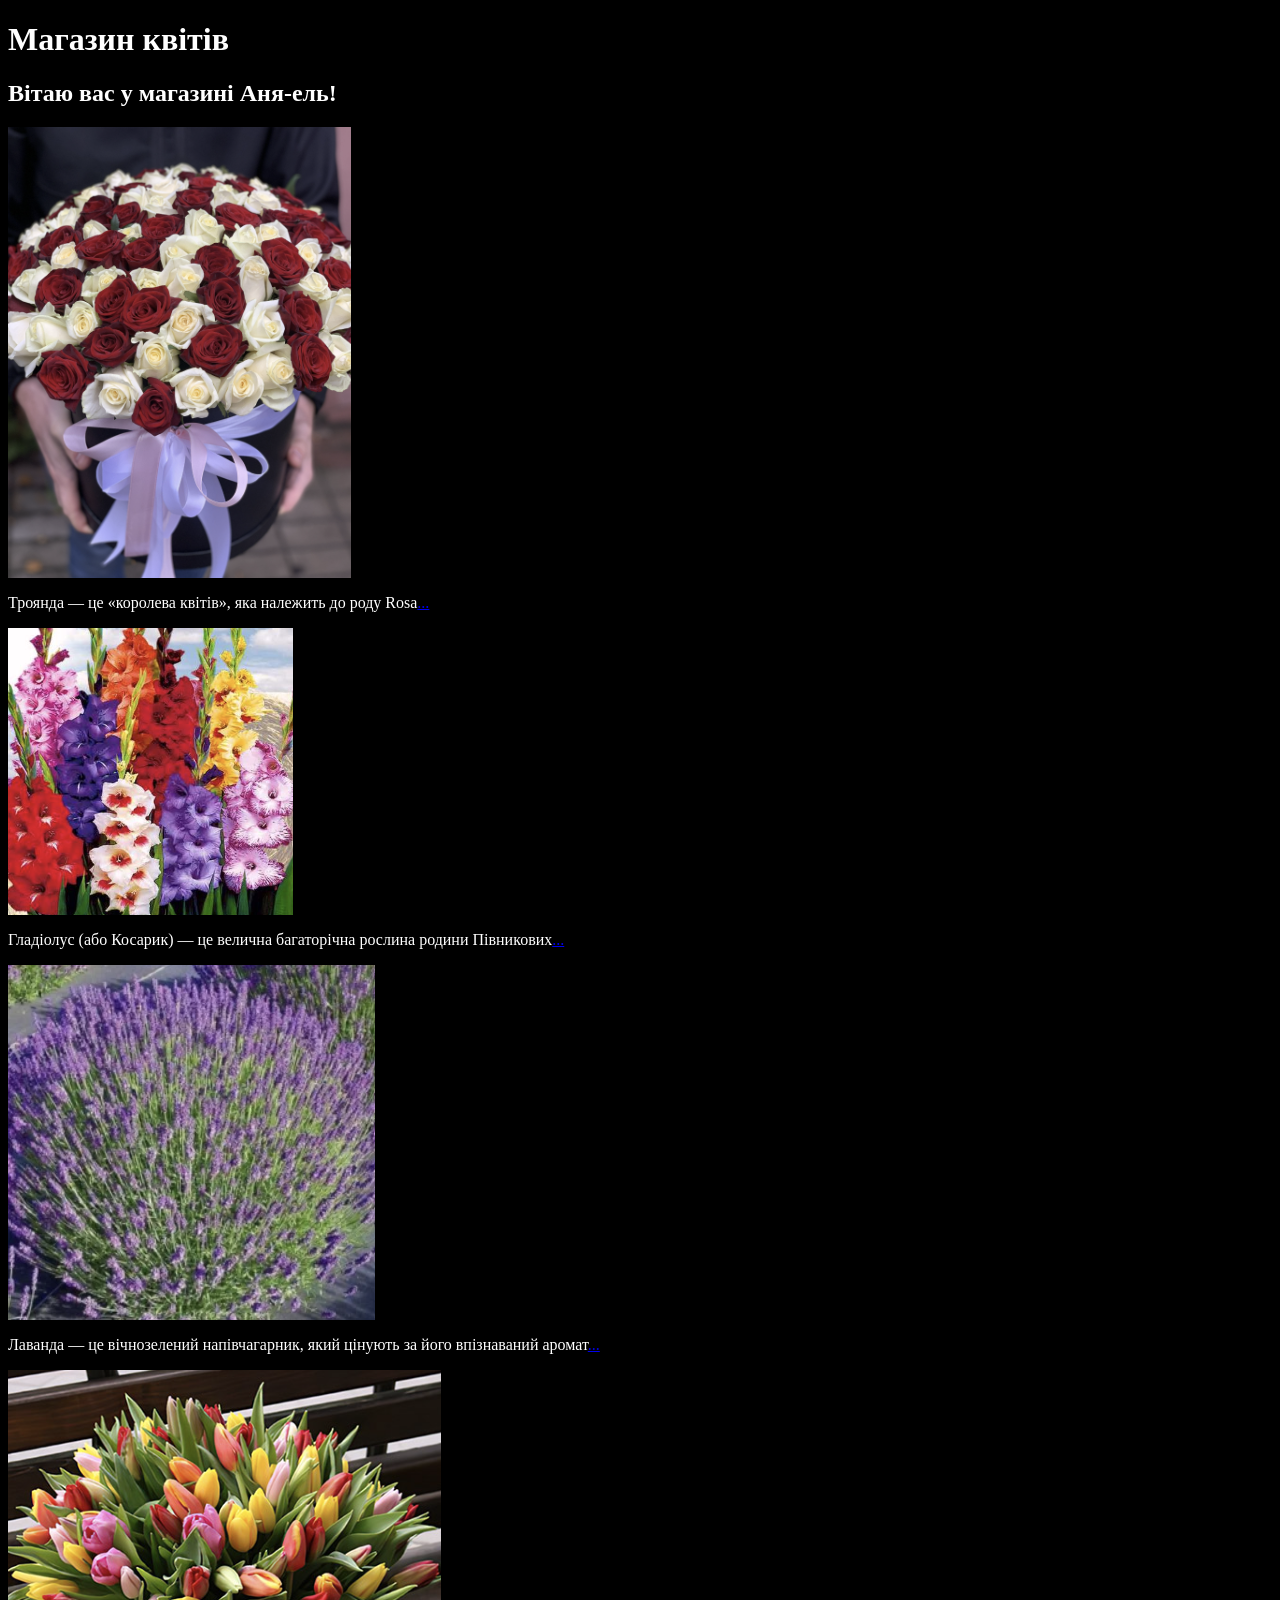
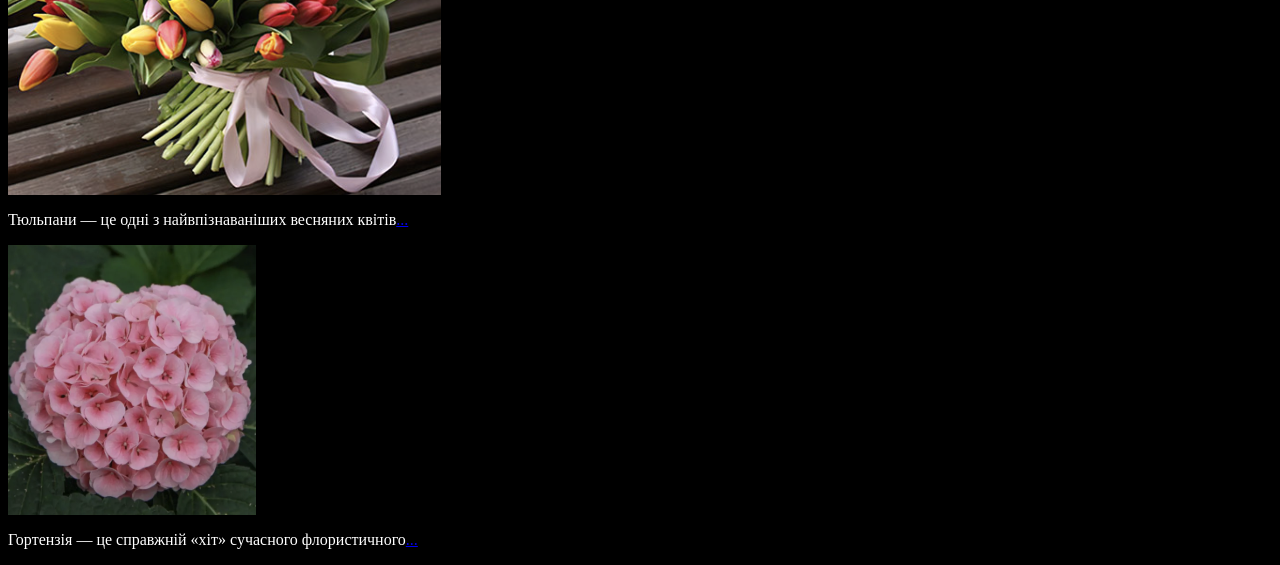
<file: index.html>
<!DOCTYPE html>
<html lang="uk">
<head>
    <meta charset="UTF-8">
    <meta name="viewport" content="width=device-width, initial-scale=1.0">
    <title>Магазин квітів</title>
<link rel="stylesheet" href="style1.css">
</head>
<body>
    <header>
        
        <h1>Магазин квітів</h1>
    </header>
<main> 
    <h2 class="Anya-el">Вітаю вас у магазині Аня-ель!</h2>
    <img src="0004.png">
    <p>Троянда — це «королева квітів», яка належить до роду Rosa<a href="page2.html">...</a></p>

    <img src="0007.png">
    <p>Гладіолус (або Косарик) — це велична багаторічна рослина родини Півникових<a href="page3.html">...</a></p>
    
    <img src="0009.png">
    <p>Лаванда — це вічнозелений напівчагарник, який цінують за його впізнаваний аромат<a href="#">...</a></p>
   
    <img src="0006.png">
    <p>Тюльпани — це одні з найвпізнаваніших весняних квітів<a href="#">...</a></p>
   
    <img src="0008.png">
    <p>Гортензія — це справжній «хіт» сучасного флористичного<a href="#">...</a></p>
    
</main>
</body>
</html>
</file>
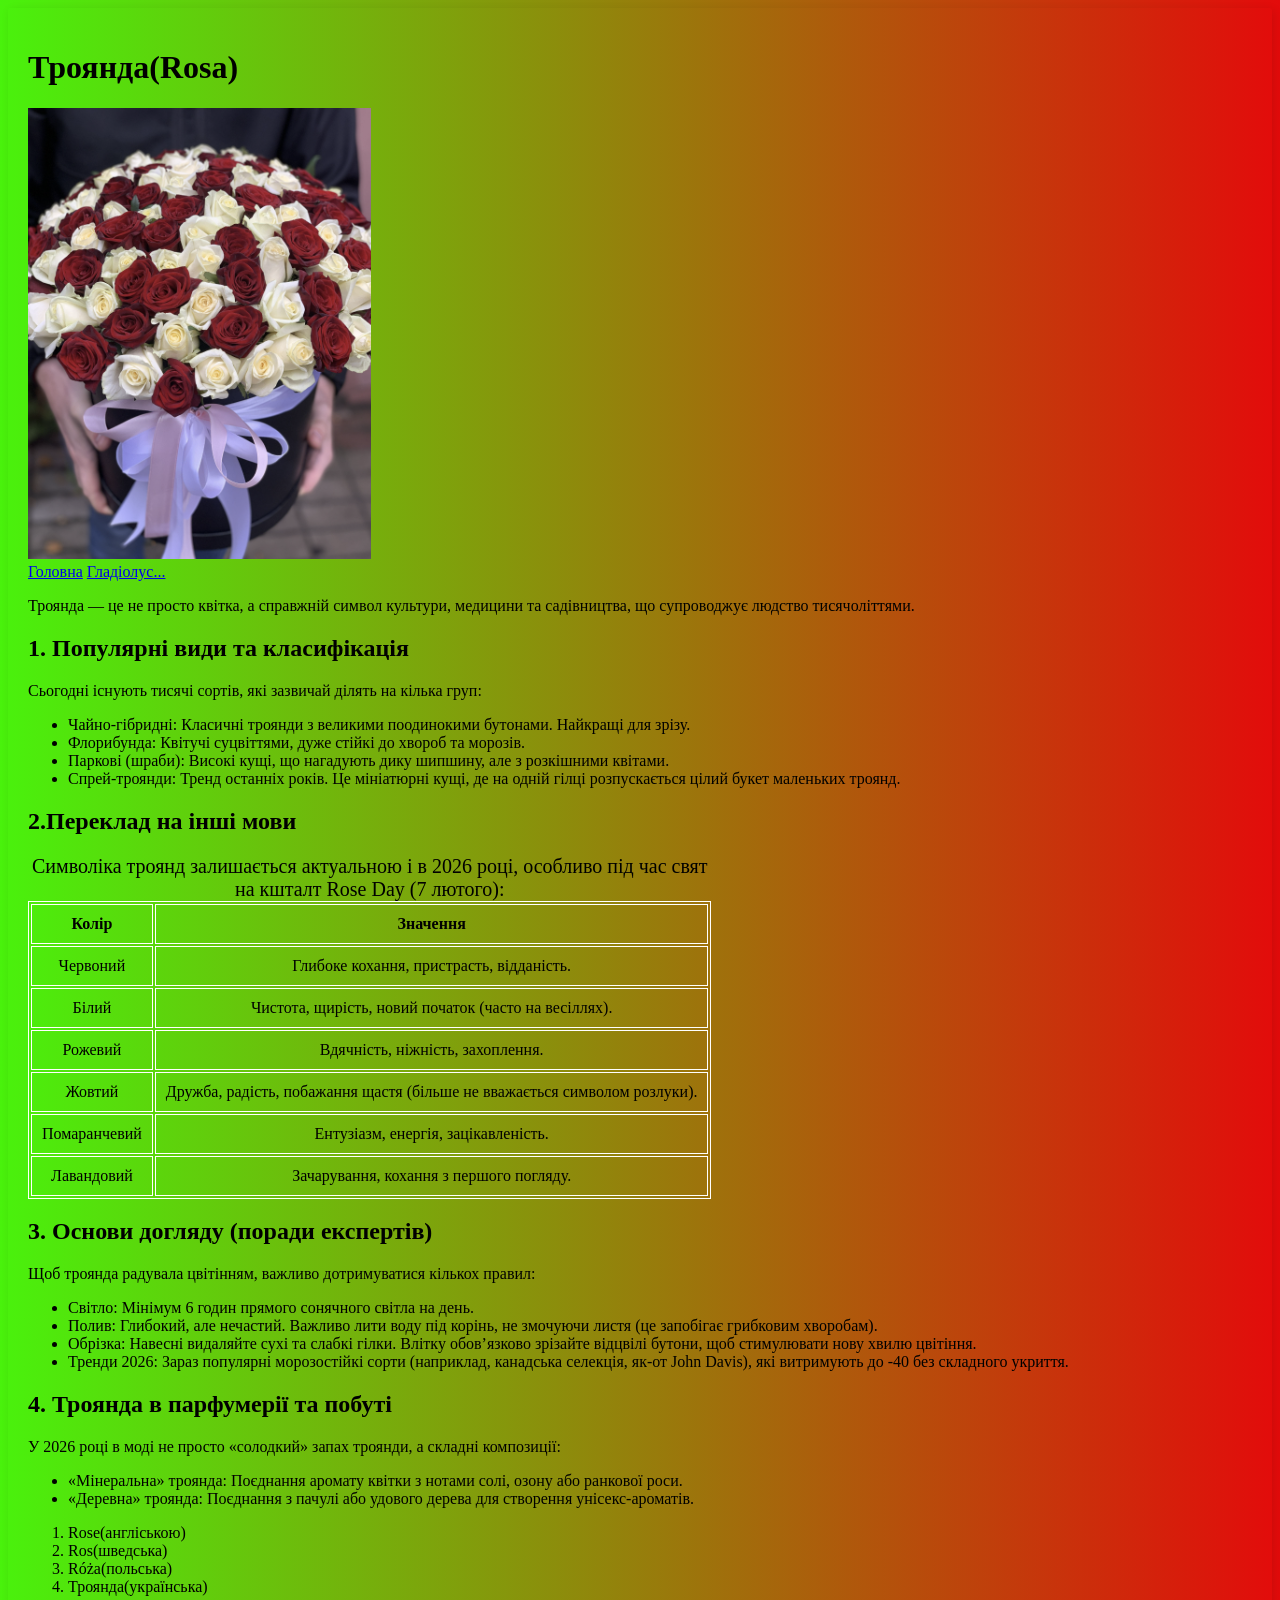
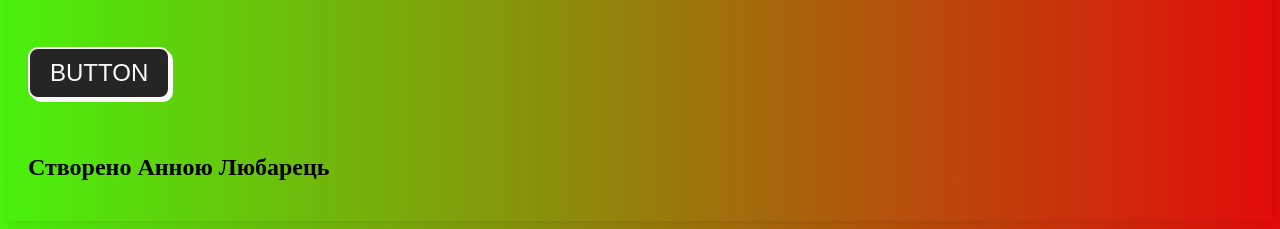
<file: page2.html>
<!DOCTYPE html>
<html lang="uk">
<head>
    <meta charset="UTF-8">
    <meta name="viewport" content="width=device-width, initial-scale=1.0">
    <title>Троянда(Rosa)</title>
   <link rel="stylesheet" href="style2.css">
</head>
<body>
    <header>
        
        <h1>Троянда(Rosa)</h1>
        <img src="0004.png">
    </header>
    <nav>
        <a href="index.html">Головна</a>
        <a href="page3.html">Гладіолус...</a>
    </nav>
<main>
<p>Троянда — це не просто квітка, а справжній символ культури, медицини та садівництва, що супроводжує людство тисячоліттями.</p>
<h2>1. Популярні види та класифікація</h2>
<p>Сьогодні існують тисячі сортів, які зазвичай ділять на кілька груп:</p>
<ul>
<li>Чайно-гібридні: Класичні троянди з великими поодинокими бутонами. Найкращі для зрізу.</li>
<li>Флорибунда: Квітучі суцвіттями, дуже стійкі до хвороб та морозів.</li>
<li>Паркові (шраби): Високі кущі, що нагадують дику шипшину, але з розкішними квітами.</li>
<li>Спрей-троянди: Тренд останніх років. Це мініатюрні кущі, де на одній гілці розпускається цілий букет маленьких троянд.</li>
</ul>
<h2>2.Переклад на інші мови</h2>
<table>
<caption>Символіка троянд залишається актуальною і в 2026 році, особливо під час свят на кшталт Rose Day (7 лютого):</caption>
<thead>
  <tr>
    <th>Колір</th>
    <th>Значення</th>
  </tr>
</thead>
<tr>
  <td>Червоний</td>
  <td>Глибоке кохання, пристрасть, відданість.</td>
</tr> 
<tr>
  <td>Білий</td>
  <td>Чистота, щирість, новий початок (часто на весіллях).</td>
</tr>
<tr>
  <td>Рожевий</td>
  <td>Вдячність, ніжність, захоплення.</td>
</tr> 
<tr>
  <td>Жовтий</td>
  <td>Дружба, радість, побажання щастя (більше не вважається символом розлуки).</td>
</tr> 
<tr>
  <td>Помаранчевий</td>
  <td>Ентузіазм, енергія, зацікавленість.</td>
</tr>
<tr>
  <td>Лавандовий</td>
  <td>Зачарування, кохання з першого погляду.</td>
</tr> 
</table>
<h2>3. Основи догляду (поради експертів)</h2>
<p>Щоб троянда радувала цвітінням, важливо дотримуватися кількох правил:</p>
<ul>
    <li>Світло: Мінімум 6 годин прямого сонячного світла на день.</li>
    <li>Полив: Глибокий, але нечастий. Важливо лити воду під корінь, не змочуючи листя (це запобігає грибковим хворобам).</li>
    <li>Обрізка: Навесні видаляйте сухі та слабкі гілки. Влітку обов’язково зрізайте відцвілі бутони, щоб стимулювати нову хвилю цвітіння.</li>
    <li>Тренди 2026: Зараз популярні морозостійкі сорти (наприклад, канадська селекція, як-от John Davis), які витримують до -40 без складного укриття.</li>
</ul>
<h2>4. Троянда в парфумерії та побуті</h2>
<p>У 2026 році в моді не просто «солодкий» запах троянди, а складні композиції:</p>
<ul>
    <li>«Мінеральна» троянда: Поєднання аромату квітки з нотами солі, озону або ранкової роси.</li>
    <li>«Деревна» троянда: Поєднання з пачулі або удового дерева для створення унісекс-ароматів.</li>
</ul>
<ol>
<li>Rose(англіською)</li>
<li>Ros(шведська)</li>
<li>Róża(польська)</li>
<li>Троянда(українська)</li>
</ol>
<button>Button</button>

</main>
<footer>
    <h2>Створено Анною Любарець</h2>
</footer>
</body>
</html>
</file>
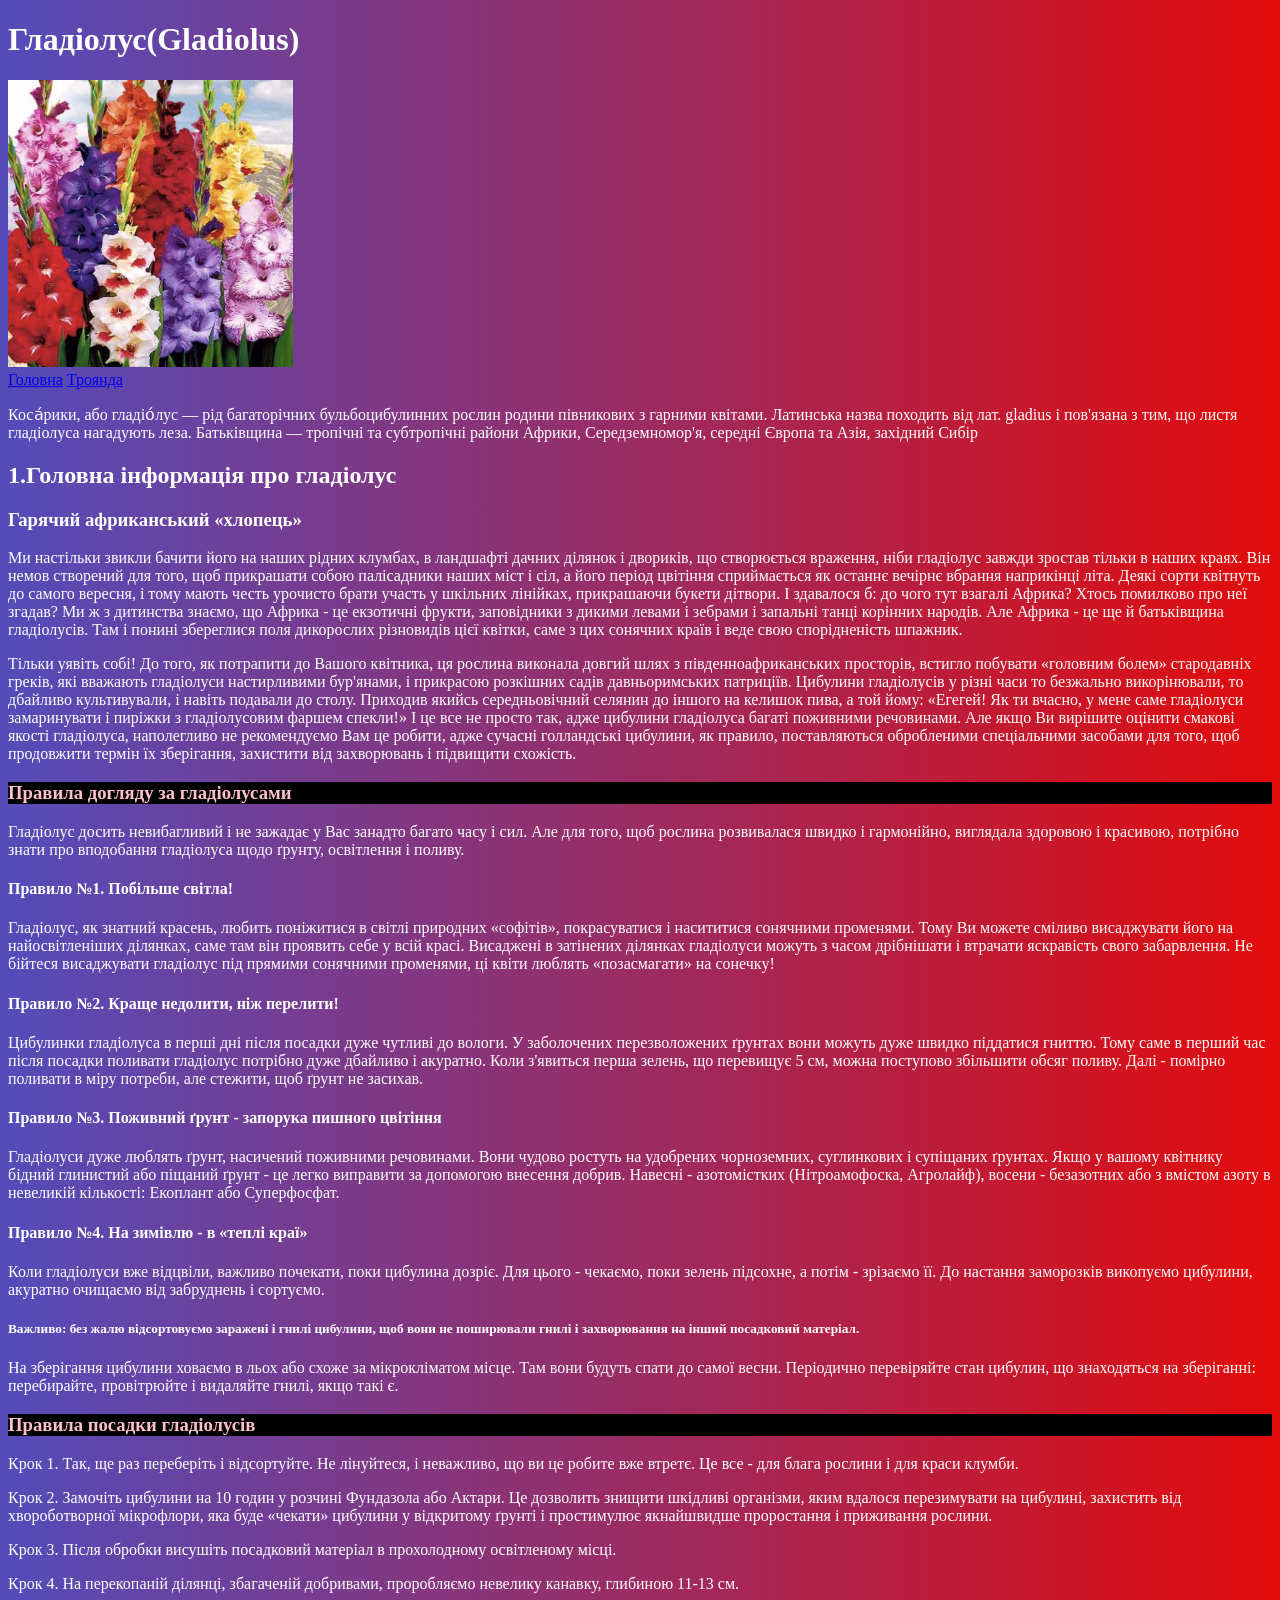
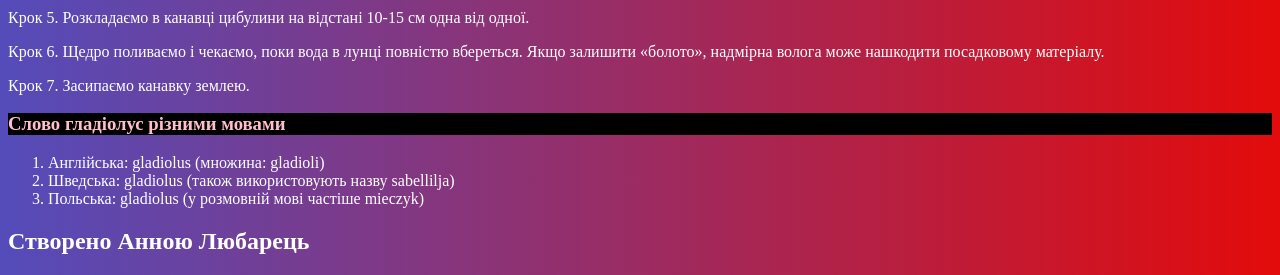
<file: page3.html>
<!DOCTYPE html>
<html lang="uk">
<head>
    <meta charset="UTF-8">
    <meta name="viewport" content="width=device-width, initial-scale=1.0">
    <title>Гладіолус(Gladiolus)</title>
   <link rel="stylesheet" href="style3.css">
</head>
<body>
    <header>
        
        <h1>Гладіолус(Gladiolus)</h1>
        <img src="0007.png">
    </header>
    <nav>
        <a href="index.html">Головна</a>
        <a href="page2.html">Троянда</a>
    </nav>
<main>
<p>Коса́рики, або гладіо́лус — рід багаторічних бульбоцибулинних рослин родини півникових з гарними квітами. Латинська назва походить від лат. gladius і пов'язана з тим, що листя гладіолуса нагадують леза. Батьківщина — тропічні та субтропічні райони Африки, Середземномор'я, середні Європа та Азія, західний Сибір</p>
<h2>1.Головна інформація про гладіолус</h2>
<h3>Гарячий африканський «хлопець»</h3>
<p>Ми настільки звикли бачити його на наших рідних клумбах, в ландшафті дачних ділянок і двориків, що створюється враження, ніби гладіолус завжди зростав тільки в наших краях. Він немов створений для того, щоб прикрашати собою палісадники наших міст і сіл, а його період цвітіння сприймається як останнє вечірнє вбрання наприкінці літа. Деякі сорти квітнуть до самого вересня, і тому мають честь урочисто брати участь у шкільних лінійках, прикрашаючи букети дітвори.

І здавалося б: до чого тут взагалі Африка? Хтось помилково про неї згадав? Ми ж з дитинства знаємо, що Африка - це екзотичні фрукти, заповідники з дикими левами і зебрами і запальні танці корінних народів. Але Африка - це ще й батьківщина гладіолусів. Там і понині збереглися поля дикорослих різновидів цієї квітки, саме з цих сонячних країв і веде свою спорідненість шпажник.</p>
<p>Тільки уявіть собі! До того, як потрапити до Вашого квітника, ця рослина виконала довгий шлях з південноафриканських просторів, встигло побувати «головним болем» стародавніх греків, які вважають гладіолуси настирливими бур'янами, і прикрасою розкішних садів давньоримських патриціїв. Цибулини гладіолусів у різні часи то безжально викорінювали, то дбайливо культивували, і навіть подавали до столу. Приходив якийсь середньовічний селянин до іншого на келишок пива, а той йому: «Егегей! Як ти вчасно, у мене саме гладіолуси замаринувати і пиріжки з гладіолусовим фаршем спекли!» І це все не просто так, адже цибулини гладіолуса багаті поживними речовинами. Але якщо Ви вирішите оцінити смакові якості гладіолуса, наполегливо не рекомендуємо Вам це робити, адже сучасні голландські цибулини, як правило, поставляються обробленими спеціальними засобами для того, щоб продовжити термін їх зберігання, захистити від захворювань і підвищити схожість.</p>
<div class="gladiolus"><h3>Правила догляду за гладіолусами</h3></div>
<p>Гладіолус досить невибагливий і не зажадає у Вас занадто багато часу і сил. Але для того, щоб рослина розвивалася швидко і гармонійно, виглядала здоровою і красивою, потрібно знати про вподобання гладіолуса щодо ґрунту, освітлення і поливу.</p>
<h4>Правило №1. Побільше світла!</h4>
<p>Гладіолус, як знатний красень, любить поніжитися в світлі природних «софітів», покрасуватися і насититися сонячними променями. Тому Ви можете сміливо висаджувати його на найосвітленіших ділянках, саме там він проявить себе у всій красі. Висаджені в затінених ділянках гладіолуси можуть з часом дрібнішати і втрачати яскравість свого забарвлення.
Не бійтеся висаджувати гладіолус під прямими сонячними променями, ці квіти люблять «позасмагати» на сонечку!</p>
<h4>Правило №2. Краще недолити, ніж перелити!</h4>
<p>Цибулинки гладіолуса в перші дні після посадки дуже чутливі до вологи. У заболочених перезволожених ґрунтах вони можуть дуже швидко піддатися гниттю. Тому саме в перший час після посадки поливати гладіолус потрібно дуже дбайливо і акуратно. Коли з'явиться перша зелень, що перевищує 5 см, можна поступово збільшити обсяг поливу. Далі - помірно поливати в міру потреби, але стежити, щоб ґрунт не засихав.</p>
<h4>Правило №3. Поживний ґрунт - запорука пишного цвітіння</h4>
<p>Гладіолуси дуже люблять ґрунт, насичений поживними речовинами. Вони чудово ростуть на удобрених чорноземних, суглинкових і супіщаних ґрунтах. Якщо у вашому квітнику бідний глинистий або піщаний ґрунт - це легко виправити за допомогою внесення добрив. Навесні - азотомістких (Нітроамофоска, Агролайф), восени - безазотних або з вмістом азоту в невеликій кількості: Екоплант або Суперфосфат.</p>
<h4>Правило №4. На зимівлю - в «теплі краї»</h4>
<p>Коли гладіолуси вже відцвіли, важливо почекати, поки цибулина дозріє. Для цього - чекаємо, поки зелень підсохне, а потім - зрізаємо її. До настання заморозків викопуємо цибулини, акуратно очищаємо від забруднень і сортуємо.</p>
<h5>Важливо: без жалю відсортовуємо заражені і гнилі цибулини, щоб вони не поширювали гнилі і захворювання на інший посадковий матеріал.</h5>
<p>На зберігання цибулини ховаємо в льох або схоже за мікрокліматом місце. Там вони будуть спати до самої весни.

Періодично перевіряйте стан цибулин, що знаходяться на зберіганні: перебирайте, провітрюйте і видаляйте гнилі, якщо такі є.</p>
<div class="gladiolus"><h3>Правила посадки гладіолусів</h3></div>
<p>Крок 1. Так, ще раз переберіть і відсортуйте. Не лінуйтеся, і неважливо, що ви це робите вже втретє. Це все - для блага рослини і для краси клумби.</p>
<p>Крок 2. Замочіть цибулини на 10 годин у розчині Фундазола або Актари. Це дозволить знищити шкідливі організми, яким вдалося перезимувати на цибулині, захистить від хвороботворної мікрофлори, яка буде «чекати» цибулини у відкритому ґрунті і простимулює якнайшвидше проростання і приживання рослини.</p>
<p>Крок 3. Після обробки висушіть посадковий матеріал в прохолодному освітленому місці.</p>
<p>Крок 4. На перекопаній ділянці, збагаченій добривами, проробляємо невелику канавку, глибиною 11-13 см.</p>
<p>Крок 5. Розкладаємо в канавці цибулини на відстані 10-15 см одна від одної.</p>
<p>Крок 6. Щедро поливаємо і чекаємо, поки вода в лунці повністю вбереться. Якщо залишити «болото», надмірна волога може нашкодити посадковому матеріалу.</p>
<p>Крок 7. Засипаємо канавку землею.</p>
<div class="gladiolus"><h3>Слово гладіолус різними мовами</h3></div>
<ol>
    <li>Англійська: gladiolus (множина: gladioli)</li>
    <li>Шведська: gladiolus (також використовують назву sabellilja)</li>
    <li>Польська: gladiolus (у розмовній мові частіше mieczyk)</li>
</ol>

</main>
<footer>
    <h2>Створено Анною Любарець</h2>
</footer>
</body>
</html>
</file>
<file: style1.css>
body{
    background-color: black;
    color:white ;
    
}
img{
    display: Grid;
    grid-template-columns: 1fr 1fr;
    flex-wrap: wrap;
}
</file>
<file: style2.css>
body{
    background-color: #fff9c4; /* Колір паперу */
    padding: 20px;
    font-family: 'Marck Script', cursive;
    box-shadow: 2px 2px 10px rgba(0,0,0,0.1);
    border-radius: 2px;
    justify-content: center;
    align-items: center;
    background: #49f20c;
background: linear-gradient( 90deg, rgba(73, 242, 12, 1) 0%, rgba(227, 11, 11, 1) 100%);
}
table,th,td{
  border: 1px solid white;
  text-align:center;
} 

th,td{
   padding:10px;
}
caption{
  font-size:20px;
  color:black;
}
button {
  font-size: 1.5rem;
  color: #fafafa;
  text-transform: uppercase;
  padding: 10px 20px;
  border-radius: 10px;
  border: 2px solid #fafafa;
  background: #252525;
  box-shadow: 3px 3px #fafafa;
  cursor: pointer;
  margin: 35px 0;
}

button:active {
  box-shadow: none;
  transform: translate(3px, 3px);
}
</file>
<file: style3.css>
body{
background: #544cba;
background: linear-gradient(90deg,rgba(84, 76, 186, 1) 0%, rgba(227, 11, 11, 1) 100%);
   color: white; 
}
.gladiolus{
    background-color: black;
    color: pink;
}
</file>
